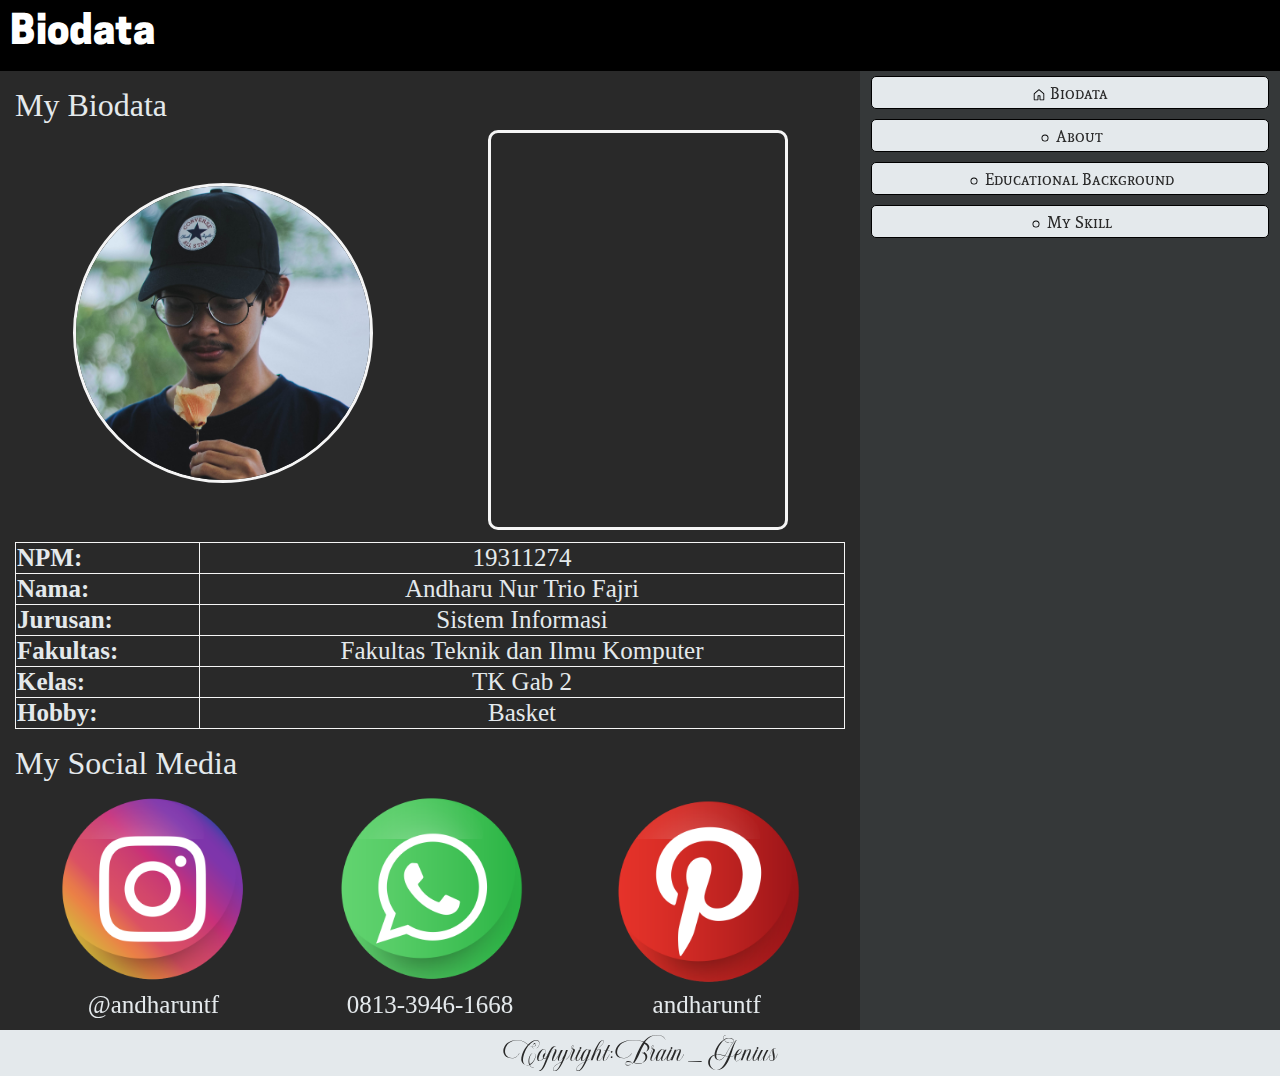
<file: index.html>
<!DOCTYPE html>
<html>
<head>
	<title>
		Biodata
	</title>
	<link rel="icon" type="image/png" href="picture/favicon.png">
	<link rel="stylesheet" type="text/css" href="external.css">
	<link rel="stylesheet" type="text/css" href="css/bootstrap.min.css">
</head>
<body>
	<nav class="hamburgermenu">
        <section class="listmenu">
          	<section class="on"></section>
          	<section id="menu">
            	<a href="#" onclick="biodata()"><i class="biodata"></i>Biodata</a>
            	<a href="#" onclick="about()"><i class="about"></i>About</a>
            	<a href="#" onclick="educationalbackground()"><i class="educationalbackground"></i>Educational Background</a>
            	<a href="#" onclick="myskill()"><i class="myskill"></i>My Skill</a>
          	</section>
          	<a href="javascript:void(0);" class="icon" onclick="menu()">
            <img src="picture/hamburgermenu.png">
          </a>
        </section>
    </nav>
	<section class="gridcontainer">
		<header class="header">
			<h1>
				Biodata
			</h1>
		</header>
		<article class="mainarticle">
			<h2>
				My Biodata
			</h2>
			<table>
				<tr>
					<td style="border: 0px;"><img style="max-width: 300px; margin-bottom: 5px;" src="picture/article/profilepicture.jpg"/></td>
					<td style="border: 0px;"><iframe style="height: 400px; width: 300px; margin-bottom: 5px; border: 3px solid whitesmoke; border-radius: 10px;" src="https://youtube.com/embed/MtmJPSIUDF4"></iframe></td>
				</tr>
			</table>
			<table>
				<tr>
					<th>NPM:</th>
					<td>19311274</td>
				</tr>
				<tr>
					<th>Nama:</th>
					<td>Andharu Nur Trio Fajri</td>
				</tr>
				<tr>
					<th>Jurusan:</th>
					<td>Sistem Informasi</td>
				</tr>
				<tr>
					<th>Fakultas:</th>
					<td>Fakultas Teknik dan Ilmu Komputer</td>
				</tr>
				<tr>
					<th>Kelas:</th>
					<td>TK Gab 2</td>
				</tr>
				<tr>
					<th>Hobby:</th>
					<td>Basket</td>
				</tr>
			</table>
			<h2>My Social Media</h2>
			<table>
				<tr>
					<td style="border: 0px;"><a href="https://instagram.com/andharuntf?igshid=YmMyMTA2M2Y="><img style="border: 0px" src="picture/article/instagram.png"/></a></td>
					<td style="border: 0px;"><a href="https://wa.me/qr/WYCT4LXBBMDEG1"><img style="border: 0px" src="picture/article/whatsapp.png"/></a></td>
					<td style="border: 0px;"><a href="https://www.pinterest.com/andharuntf"><img style="border: 0px" src="picture/article/pinterest.png"/></a></td>
				</tr>
				<tr>
					<td style="border: 0px"><a href="https://instagram.com/andharuntf?igshid=YmMyMTA2M2Y=">@andharuntf</a></td>
					<td style="border: 0px"><a href="https://wa.me/qr/WYCT4LXBBMDEG1">0813-3946-1668</a></td>
					<td style="border: 0px"><a href="https://www.pinterest.com/andharuntf">andharuntf</a></td>
				</tr>
			</table>
		</article>
		<nav class="sidemenu">
			<button onclick="biodata()">
				<svg xmlns="http://www.w3.org/2000/svg" viewBox="0 0 24 24" width="14px" height="14px">
					<path fill-rule="evenodd" d="M11.03 2.59a1.5 1.5 0 011.94 0l7.5 6.363a1.5 1.5 0 01.53 1.144V19.5a1.5 1.5 0 01-1.5 1.5h-5.75a.75.75 0 01-.75-.75V14h-2v6.25a.75.75 0 01-.75.75H4.5A1.5 1.5 0 013 19.5v-9.403c0-.44.194-.859.53-1.144l7.5-6.363zM12 3.734l-7.5 6.363V19.5h5v-6.25a.75.75 0 01.75-.75h3.5a.75.75 0 01.75.75v6.25h5v-9.403L12 3.734z"></path>
				</svg>
				Biodata
			</button> 
			<button onclick="about()">
				<svg xmlns="http://www.w3.org/2000/svg" viewBox="0 0 24 24" width="14px" height="14px">
					<path fill-rule="evenodd" d="M12 16.5a4.5 4.5 0 100-9 4.5 4.5 0 000 9zm0 1.5a6 6 0 100-12 6 6 0 000 12z"></path>
				</svg>
				About
			</button>
			<button onclick="educationalbackground()">
				<svg xmlns="http://www.w3.org/2000/svg" viewBox="0 0 24 24" width="14px" height="14px">
					<path fill-rule="evenodd" d="M12 16.5a4.5 4.5 0 100-9 4.5 4.5 0 000 9zm0 1.5a6 6 0 100-12 6 6 0 000 12z"></path>
				</svg>
				Educational Background
			</button>
			<button onclick="myskill()">
				<svg xmlns="http://www.w3.org/2000/svg" viewBox="0 0 24 24" width="14px" height="14px">
					<path fill-rule="evenodd" d="M12 16.5a4.5 4.5 0 100-9 4.5 4.5 0 000 9zm0 1.5a6 6 0 100-12 6 6 0 000 12z"></path>
				</svg>
				My Skill
			</button>
		</nav>
		<footer class="footer">
			<h1>
				<span>C</span>
				<span>o</span>
				<span>p</span>
				<span>y</span>
				<span>r</span>
				<span>i</span>
				<span>g</span>
				<span>h</span>
				<span>t</span>
				<span>:</span>
				<span>Brain</span>
				<span>_</span>
				<span>Genius</span>
			</h1>
		</footer>
	</section>
	<script>
		function menu()
		{
          	let x = document.getElementById("menu");  
          	if (x.style.display == "block")
          	{
          		x.style.display = "none";
          	} 
          	else
          	{
            	x.style.display = "block";
          	}
        }
		function biodata()
		{
			location.href="index.html";
		}
		function about()
		{
			location.href="other menu/about.html"
		}
		function educationalbackground()
		{
			location.href="other menu/educationalbackground.html"
		}
		function myskill()
		{
			location.href="other menu/myskill.html"
		}
	</script>
</body>
</html>
</file>
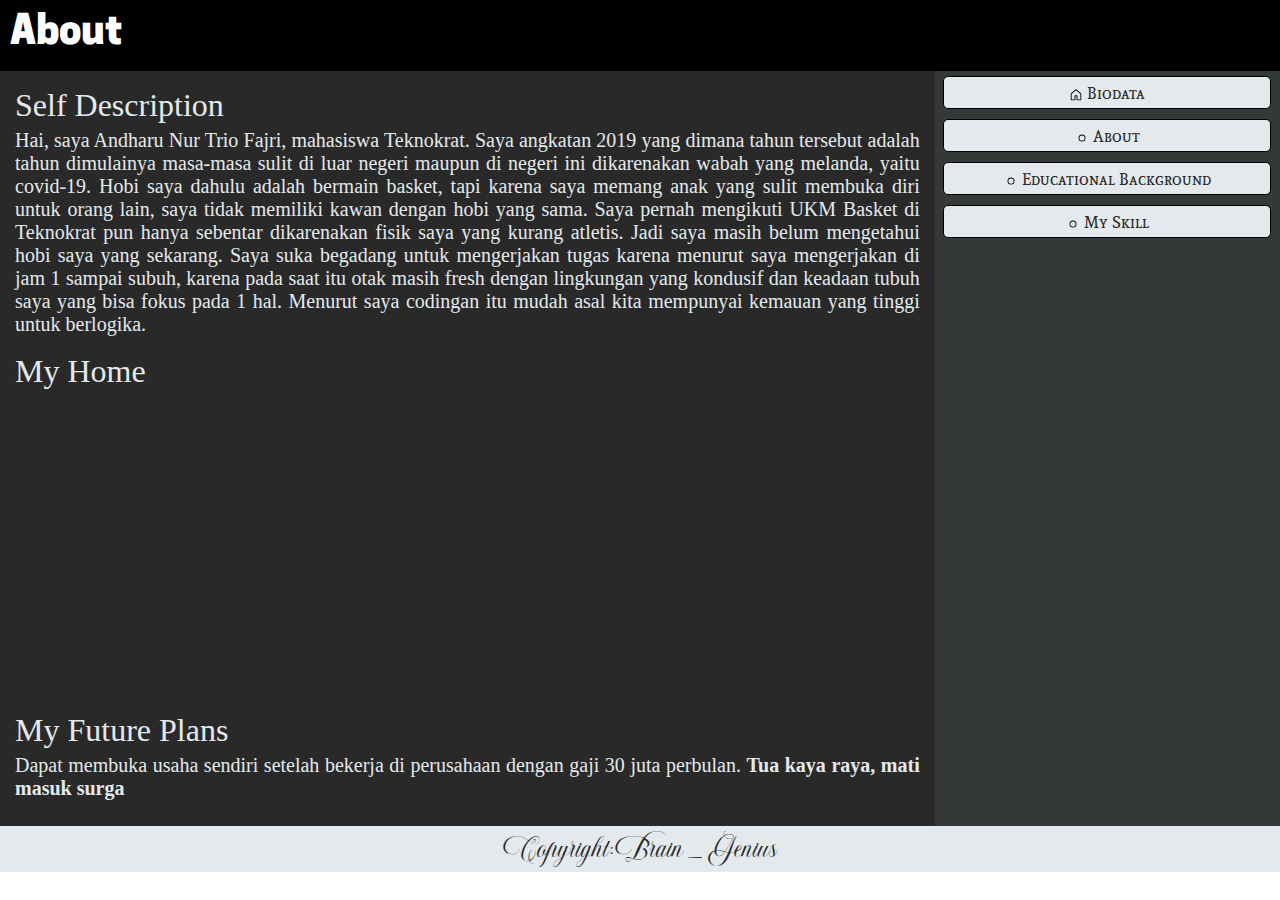
<file: other menu/about.html>
<!DOCTYPE html>
<html>
<head>
	<title>
		About
	</title>
	<link rel="icon" type="image/png" href="../picture/favicon.png">
	<link rel="stylesheet" type="text/css" href="../external.css">
	<link rel="stylesheet" type="text/css" href="../css/bootstrap.min.css">
</head>
<body>
	<nav class="hamburgermenu">
        <section class="listmenu">
          	<section class="on"></section>
          	<section id="menu">            
            	<a href="#" onclick="biodata()"><i class="biodata"></i>Biodata</a>
            	<a href="#" onclick="about()"><i class="about"></i>About</a>
            	<a href="#" onclick="educationalbackground()"><i class="educationalbackground"></i>Educational Background</a>
            	<a href="#" onclick="myskill()"><i class="myskill"></i>My Skill</a>
          	</section>
          	<a href="javascript:void(0);" class="icon" onclick="menu()">
            <img src="../picture/hamburgermenu.png">            
          </a>
        </section>
    </nav>
	<section class="gridcontainer">
		<header class="header">
			<h1>
				About
			</h1>
		</header>
		<article class="mainarticle">
			<h2>
				Self Description
			</h2>
			<p>
				Hai, saya Andharu Nur Trio Fajri, mahasiswa Teknokrat. Saya angkatan 2019 yang dimana tahun tersebut adalah tahun dimulainya masa-masa sulit di luar negeri maupun di negeri ini dikarenakan wabah yang melanda, yaitu covid-19. Hobi saya dahulu adalah bermain basket, tapi karena saya memang anak yang sulit membuka diri untuk orang lain, saya tidak memiliki kawan dengan hobi yang sama. Saya pernah mengikuti UKM Basket di Teknokrat pun hanya sebentar dikarenakan fisik saya yang kurang atletis. Jadi saya masih belum mengetahui hobi saya yang sekarang. Saya suka begadang untuk mengerjakan tugas karena menurut saya mengerjakan di jam 1 sampai subuh, karena pada saat itu otak masih fresh dengan lingkungan yang kondusif dan keadaan tubuh saya yang bisa fokus pada 1 hal. Menurut saya codingan itu mudah asal kita mempunyai kemauan yang tinggi untuk berlogika.
			</p>
			<h2>
				My Home
			</h2>
			<div class="mapouter">
				<div class="gmap_canvas">
					<iframe width="100%" height="300px" style="border-radius: 6px;" id="gmap_canvas" src="https://maps.google.com/maps?q=-5.403663586073458,%20105.24211216624757&t=&z=13&ie=UTF8&iwloc=&output=embed" frameborder="0" scrolling="no" marginheight="0" marginwidth="0"></iframe>
					<style>.mapouter{position:relative;text-align:right;height:300px;width:100%;}</style>
					<a href="https://www.embedgooglemap.net"></a>
					<style>.gmap_canvas {overflow:hidden;background:none!important;height:300px;width:100%;}</style>
				</div>
			</div>
			<h2>
				My Future Plans
			</h2>
			<p>
				Dapat membuka usaha sendiri setelah bekerja di perusahaan dengan gaji 30 juta perbulan. <b>Tua kaya raya, mati masuk surga</b>
			</p>
		</article>
		<nav class="sidemenu">
			<button onclick="biodata()">
				<svg xmlns="http://www.w3.org/2000/svg" viewBox="0 0 24 24" width="14px" height="14px">
					<path fill-rule="evenodd" d="M11.03 2.59a1.5 1.5 0 011.94 0l7.5 6.363a1.5 1.5 0 01.53 1.144V19.5a1.5 1.5 0 01-1.5 1.5h-5.75a.75.75 0 01-.75-.75V14h-2v6.25a.75.75 0 01-.75.75H4.5A1.5 1.5 0 013 19.5v-9.403c0-.44.194-.859.53-1.144l7.5-6.363zM12 3.734l-7.5 6.363V19.5h5v-6.25a.75.75 0 01.75-.75h3.5a.75.75 0 01.75.75v6.25h5v-9.403L12 3.734z"></path>
				</svg>
				Biodata
			</button> 
			<button onclick="about()">
				<svg xmlns="http://www.w3.org/2000/svg" viewBox="0 0 24 24" width="14px" height="14px">
					<path fill-rule="evenodd" d="M12 16.5a4.5 4.5 0 100-9 4.5 4.5 0 000 9zm0 1.5a6 6 0 100-12 6 6 0 000 12z"></path>
				</svg>
				About
			</button>
			<button onclick="educationalbackground()">
				<svg xmlns="http://www.w3.org/2000/svg" viewBox="0 0 24 24" width="14px" height="14px">
					<path fill-rule="evenodd" d="M12 16.5a4.5 4.5 0 100-9 4.5 4.5 0 000 9zm0 1.5a6 6 0 100-12 6 6 0 000 12z"></path>
				</svg>
				Educational Background
			</button>
			<button onclick="myskill()">
				<svg xmlns="http://www.w3.org/2000/svg" viewBox="0 0 24 24" width="14px" height="14px">
					<path fill-rule="evenodd" d="M12 16.5a4.5 4.5 0 100-9 4.5 4.5 0 000 9zm0 1.5a6 6 0 100-12 6 6 0 000 12z"></path>
				</svg>
				My Skill
			</button>
		</nav>
		<footer class="footer">
			<h1>
				<span>C</span>
				<span>o</span>
				<span>p</span>
				<span>y</span>
				<span>r</span>
				<span>i</span>
				<span>g</span>
				<span>h</span>
				<span>t</span>
				<span>:</span>
				<span>Brain</span>
				<span>_</span>
				<span>Genius</span>
			</h1>
		</footer>
	</section>
	<script>
		function menu()
		{
          	let x = document.getElementById("menu");  
          	if (x.style.display == "block")
          	{
          		x.style.display = "none";
          	} 
          	else{
            	x.style.display = "block";
          	}
        }
		function biodata()
		{
			location.href="../index.html";
		}
		function about()
		{
			location.href="about.html"
		}
		function educationalbackground()
		{
			location.href="educationalbackground.html"
		}
		function myskill()
		{
			location.href="myskill.html"
		}
	</script>
</body>
</html>
</file>
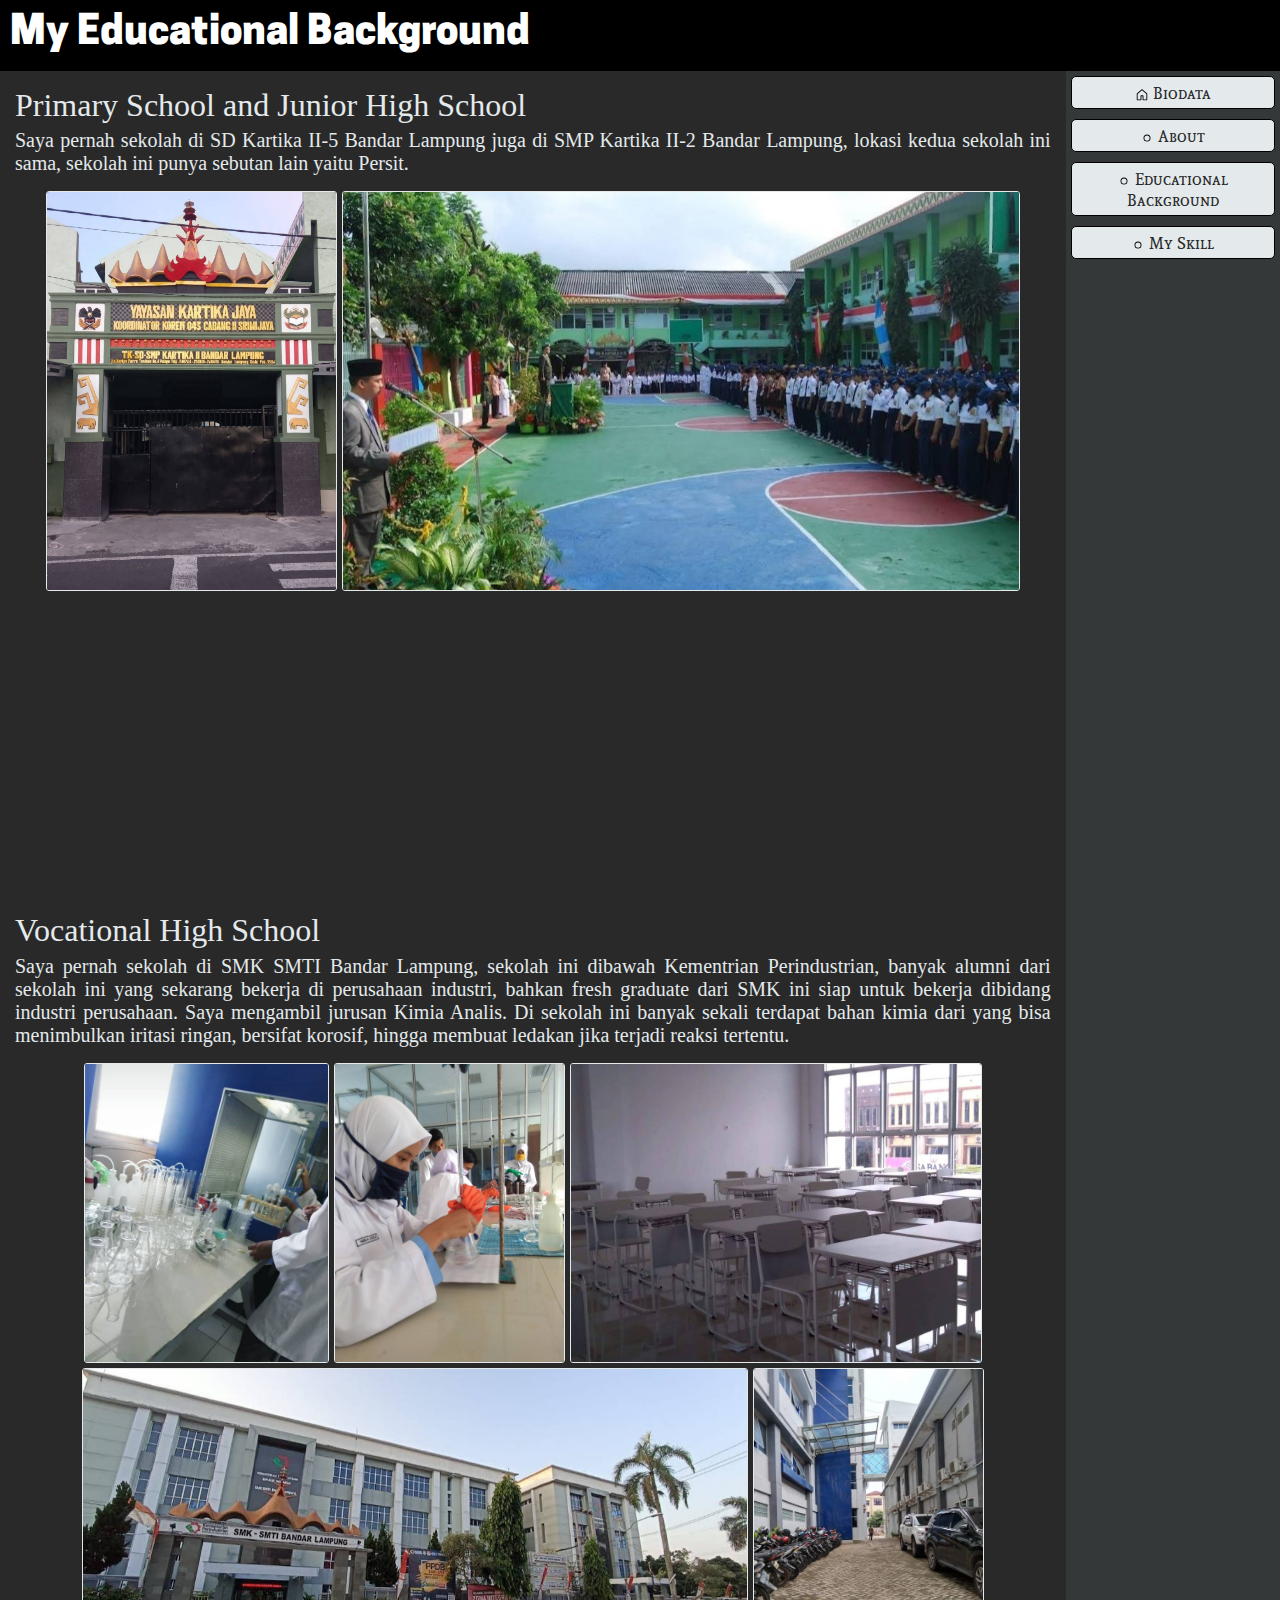
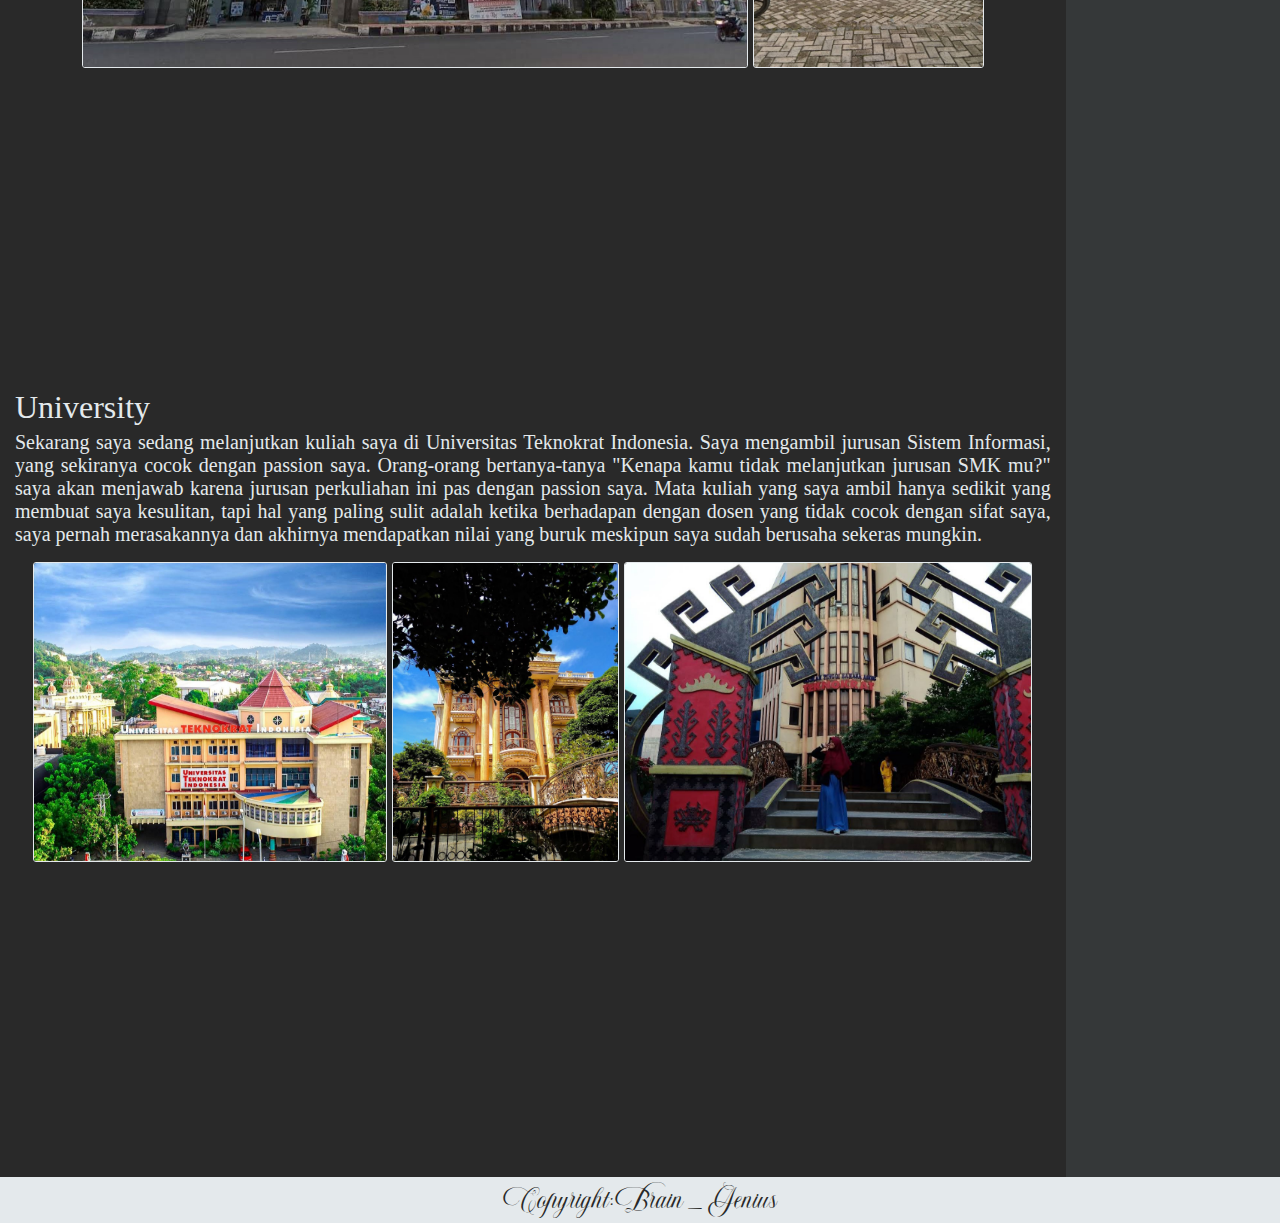
<file: other menu/educationalbackground.html>
<!DOCTYPE html>
<html>
<head>
	<title>
		Educational Background
	</title>
	<link rel="icon" type="image/png" href="../picture/favicon.png">
	<link rel="stylesheet" type="text/css" href="../external.css">
	<link rel="stylesheet" type="text/css" href="../css/bootstrap.min.css">
</head>
<body>
	<nav class="hamburgermenu">
        <section class="listmenu">
          	<section class="on"></section>
          	<section id="menu">            
            	<a href="#" onclick="biodata()"><i class="biodata"></i>Biodata</a>
            	<a href="#" onclick="about()"><i class="about"></i>About</a>
            	<a href="#" onclick="educationalbackground()"><i class="educationalbackground"></i>Educational Background</a>
            	<a href="#" onclick="myskill()"><i class="myskill"></i>My Skill</a>
          	</section>
          	<a href="javascript:void(0);" class="icon" onclick="menu()">
            <img src="../picture/hamburgermenu.png">            
          </a>
        </section>
    </nav>
	<section class="gridcontainer">
		<header class="header">
			<h1>
				My Educational Background
			</h1>
		</header>
		<article class="mainarticle">
			<h2>
				Primary School and Junior High School
			</h2>
			<p>
				Saya pernah sekolah di SD Kartika II-5 Bandar Lampung juga di SMP Kartika II-2 Bandar Lampung, lokasi kedua sekolah ini sama, sekolah ini punya sebutan lain yaitu Persit.
			</p>
			<div class="centercontent">
				<img style="width: auto; height: 400px; margin-bottom: 5px; border-radius: 3px; border: 1px solid;" src="../picture/article/kartikaii01.jpg">
				<img style="width: auto; height: 400px; margin-bottom: 5px; border-radius: 3px; border: 1px solid;" src="../picture/article/kartikaii02.jpg">
			</div>
			<div class="mapouter">
				<div class="gmap_canvas">
					<iframe width="100%" height="300px" style="border-radius: 6px;" id="gmap_canvas" src="https://maps.google.com/maps?q=SD%20Kartika%20II-5%20(Persit)%20Bandar%20Lampung&t=&z=13&ie=UTF8&iwloc=&output=embed" frameborder="0" scrolling="no" marginheight="0" marginwidth="0"></iframe>
					<style>.mapouter{position:relative;text-align:right;height:300px;width:100%;}</style>
					<a href="https://www.embedgooglemap.net"></a>
					<style>.gmap_canvas {overflow:hidden;background:none!important;height:300px;width:100%;}</style>
				</div>
			</div>
			<h2>
				Vocational High School
			</h2>
			<p>
				Saya pernah sekolah di SMK SMTI Bandar Lampung, sekolah ini dibawah Kementrian Perindustrian, banyak alumni dari sekolah ini yang sekarang bekerja di perusahaan industri, bahkan fresh graduate dari SMK ini siap untuk bekerja dibidang industri perusahaan. Saya mengambil jurusan Kimia Analis. Di sekolah ini banyak sekali terdapat bahan kimia dari yang bisa menimbulkan iritasi ringan, bersifat korosif, hingga membuat ledakan jika terjadi reaksi tertentu.
			</p>
			<div class="centercontent">
				<img style="width: auto; height: 300px; margin-bottom: 5px; border-radius: 3px; border: 1px solid;" src="../picture/article/smksmti01.jpg">
				<img style="width: auto; height: 300px; margin-bottom: 5px; border-radius: 3px; border: 1px solid;" src="../picture/article/smksmti02.jpg">
				<img style="width: auto; height: 300px; margin-bottom: 5px; border-radius: 3px; border: 1px solid;" src="../picture/article/smksmti03.jpg">
				<img style="width: auto; height: 300px; margin-bottom: 5px; border-radius: 3px; border: 1px solid;" src="../picture/article/smksmti04.jpg">
				<img style="width: auto; height: 300px; margin-bottom: 5px; border-radius: 3px; border: 1px solid;" src="../picture/article/smksmti05.jpg">
			</div>
			<div class="mapouter">
				<div class="gmap_canvas">
					<iframe width="100%" height="300px" style="border-radius: 6px;" id="gmap_canvas" src="https://maps.google.com/maps?q=SMK-SMTI%20Bandar%20Lampung&t=&z=13&ie=UTF8&iwloc=&output=embed" frameborder="0" scrolling="no" marginheight="0" marginwidth="0"></iframe>
					<style>.mapouter{position:relative;text-align:right;height:300px;width:100%;}</style>
					<a href="https://www.embedgooglemap.net"></a>
					<style>.gmap_canvas {overflow:hidden;background:none!important;height:300px;width:100%;}</style>
				</div>
			</div>
			<h2>
				University
			</h2>
			<p>
				Sekarang saya sedang melanjutkan kuliah saya di Universitas Teknokrat Indonesia. Saya mengambil jurusan Sistem Informasi, yang sekiranya cocok dengan passion saya. Orang-orang bertanya-tanya "Kenapa kamu tidak melanjutkan jurusan SMK mu?" saya akan menjawab karena jurusan perkuliahan ini pas dengan passion saya. Mata kuliah yang saya ambil hanya sedikit yang membuat saya kesulitan, tapi hal yang paling sulit adalah ketika berhadapan dengan dosen yang tidak cocok dengan sifat saya, saya pernah merasakannya dan akhirnya mendapatkan nilai yang buruk meskipun saya sudah berusaha sekeras mungkin.
			</p>
			<div class="centercontent">
				<img style="width: auto; height: 300px; margin-bottom: 5px; border-radius: 3px; border: 1px solid;" src="../picture/article/uti01.jpg">
				<img style="width: auto; height: 300px; margin-bottom: 5px; border-radius: 3px; border: 1px solid;" src="../picture/article/uti02.jpg">
				<img style="width: auto; height: 300px; margin-bottom: 5px; border-radius: 3px; border: 1px solid;" src="../picture/article/uti03.jpg">
			</div>
			<div class="mapouter">
				<div class="gmap_canvas">
					<iframe width="100%" height="300px" style="border-radius: 6px;" id="gmap_canvas" src="https://maps.google.com/maps?q=Universitas%20Teknokrat%20Indonesia&t=&z=13&ie=UTF8&iwloc=&output=embed" frameborder="0" scrolling="no" marginheight="0" marginwidth="0"></iframe>
					<style>.mapouter{position:relative;text-align:right;eight:300px;width:100%;}</style>
					<a href="https://www.embedgooglemap.net"></a>
					<style>.gmap_canvas {overflow:hidden;background:none!important;height:300px;width:100%;}</style>
				</div>
			</div>
		</article>
		<nav class="sidemenu">
			<button onclick="biodata()">
				<svg xmlns="http://www.w3.org/2000/svg" viewBox="0 0 24 24" width="14px" height="14px">
					<path fill-rule="evenodd" d="M11.03 2.59a1.5 1.5 0 011.94 0l7.5 6.363a1.5 1.5 0 01.53 1.144V19.5a1.5 1.5 0 01-1.5 1.5h-5.75a.75.75 0 01-.75-.75V14h-2v6.25a.75.75 0 01-.75.75H4.5A1.5 1.5 0 013 19.5v-9.403c0-.44.194-.859.53-1.144l7.5-6.363zM12 3.734l-7.5 6.363V19.5h5v-6.25a.75.75 0 01.75-.75h3.5a.75.75 0 01.75.75v6.25h5v-9.403L12 3.734z"></path>
				</svg>
				Biodata
			</button> 
			<button onclick="about()">
				<svg xmlns="http://www.w3.org/2000/svg" viewBox="0 0 24 24" width="14px" height="14px">
					<path fill-rule="evenodd" d="M12 16.5a4.5 4.5 0 100-9 4.5 4.5 0 000 9zm0 1.5a6 6 0 100-12 6 6 0 000 12z"></path>
				</svg>
				About
			</button>
			<button onclick="educationalbackground()">
				<svg xmlns="http://www.w3.org/2000/svg" viewBox="0 0 24 24" width="14px" height="14px">
					<path fill-rule="evenodd" d="M12 16.5a4.5 4.5 0 100-9 4.5 4.5 0 000 9zm0 1.5a6 6 0 100-12 6 6 0 000 12z"></path>
				</svg>
				Educational Background
			</button>
			<button onclick="myskill()">
				<svg xmlns="http://www.w3.org/2000/svg" viewBox="0 0 24 24" width="14px" height="14px">
					<path fill-rule="evenodd" d="M12 16.5a4.5 4.5 0 100-9 4.5 4.5 0 000 9zm0 1.5a6 6 0 100-12 6 6 0 000 12z"></path>
				</svg>
				My Skill
			</button>
		</nav>
		<footer class="footer">
			<h1>
				<span>C</span>
				<span>o</span>
				<span>p</span>
				<span>y</span>
				<span>r</span>
				<span>i</span>
				<span>g</span>
				<span>h</span>
				<span>t</span>
				<span>:</span>
				<span>Brain</span>
				<span>_</span>
				<span>Genius</span>
			</h1>
		</footer>
	</section>
	<script>
		function menu()
		{
          	let x = document.getElementById("menu");  
          	if (x.style.display == "block")
          	{
          		x.style.display = "none";
          	} 
          	else{
            	x.style.display = "block";
          	}
        }
		function biodata()
		{
			location.href="../index.html";
		}
		function about()
		{
			location.href="about.html"
		}
		function educationalbackground()
		{
			location.href="educationalbackground.html"
		}
		function myskill()
		{
			location.href="myskill.html"
		}
	</script>
</body>
</html>
</file>
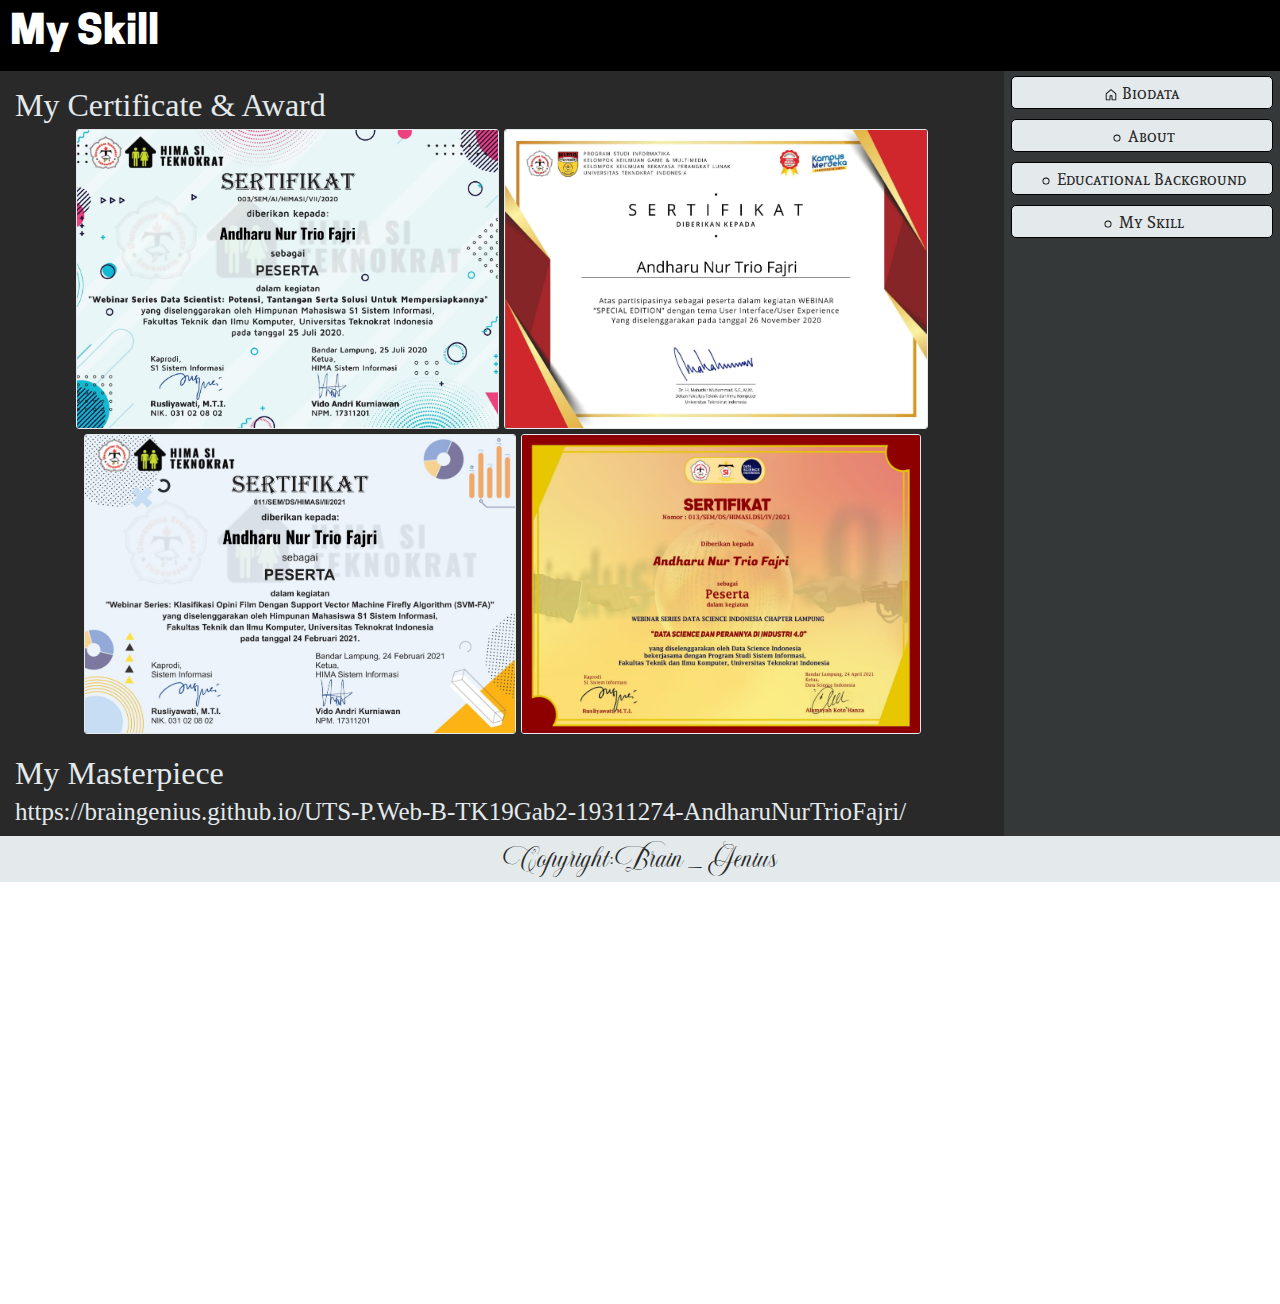
<file: other menu/myskill.html>
<!DOCTYPE html>
<html>
<head>
	<title>
		My Skill
	</title>
	<link rel="icon" type="image/png" href="../picture/favicon.png">
	<link rel="stylesheet" type="text/css" href="../external.css">
	<link rel="stylesheet" type="text/css" href="../css/bootstrap.min.css">
	<style>
	#hidewhensmall{
		width: 100%;
	}
	</style>
</head>
<body>
	<nav class="hamburgermenu">
        <section class="listmenu">
          	<section class="on"></section>
          	<section id="menu">            
            	<a href="#" onclick="biodata()"><i class="biodata"></i>Biodata</a>
            	<a href="#" onclick="about()"><i class="about"></i>About</a>
            	<a href="#" onclick="educationalbackground()"><i class="educationalbackground"></i>Educational Background</a>
            	<a href="#" onclick="myskill()"><i class="myskill"></i>My Skill</a>
          	</section>
          	<a href="javascript:void(0);" class="icon" onclick="menu()">
            <img src="../picture/hamburgermenu.png">            
          </a>
        </section>
    </nav>
	<section class="gridcontainer">
		<header class="header">
			<h1>
				My Skill
			</h1>
		</header>
		<article class="mainarticle">			
			<div id="hidewhensmall">
				<h2 style="margin-top: 15px; margin-bottom: 5px;">
					My Abilities
				</h2>
				<table style="margin-left: auto; margin-right: auto;">
					<tr>
						<td style="border: 0px;">
							<div class="block">
								<div class="box">
									<p class="number">
										<span class="num">85</span>
										<span class="sub">%</span>
									</p>
									<p class="title">Java</p>
								</div>
								<span class="dots"></span>
								<svg class="svg">
									<defs>
										<linearGradient id="gradientStyle">
											<stop offset="0%" stop-color="#565656" />
											<stop offset="100%" stop-color="#b7b5b5" />
										</linearGradient>
									</defs>
									<circle class="circle" cx="90" cy="90" r="80" />
								</svg>
							</div>
						</td>
						<td style="border: 0px;">
							<div class="block">
								<div class="box">
									<p class="number">
										<span class="num">85</span>
										<span class="sub">%</span>
									</p>
									<p class="title">HTML</p>
								</div>
								<span class="dots"></span>
								<svg class="svg">
									<circle class="circle" cx="90" cy="90" r="80" />
								</svg>
							</div>
						</td>
						<td style="border: 0px;">
							<div class="block">
								<div class="box">
									<p class="number">
										<span class="num">80</span>
										<span class="sub">%</span>
									</p>
									<p class="title">Python</p>
								</div>
								<span class="dots"></span>
								<svg class="svg">
									<circle class="circle" cx="90" cy="90" r="80" />
								</svg>
							</div>
						</td>
						<td style="border: 0px;">
							<div class="block">
								<div class="box">
									<p class="number">
										<span class="num">30</span>
										<span class="sub">%</span>
									</p>
									<p class="title">C++</p>
								</div>
								<span class="dots"></span>
								<svg class="svg">
									<circle class="circle" cx="90" cy="90" r="80" />
								</svg>
							</div>
						</td>
					</tr>
					<tr>
						<td style="border: 0px;">
							<div class="block">
								<div class="box">
									<p class="number">
										<span class="num">95</span>
										<span class="sub">%</span>
									</p>
									<p class="title">Ms. Word</p>
								</div>
								<span class="dots"></span>
								<svg class="svg">
									<circle class="circle" cx="90" cy="90" r="80" />
								</svg>
							</div>
						</td>
						<td style="border: 0px;">
							<div class="block">
								<div class="box">
									<p class="number">
										<span class="num">90</span>
										<span class="sub">%</span>
									</p>
									<p class="title">Ms. Excel</p>
								</div>
								<span class="dots"></span>
								<svg class="svg">
									<circle class="circle" cx="90" cy="90" r="80" />
								</svg>
							</div>
						</td>
						<td style="border: 0px;">
							<div class="block">
								<div class="box">
									<p class="number">
										<span class="num">95</span>
										<span class="sub">%</span>
									</p>
									<p class="title">Ms. PowerPoint</p>
								</div>
								<span class="dots"></span>
								<svg class="svg">
									<circle class="circle" cx="90" cy="90" r="80" />
								</svg>
							</div>
						</td>
						<td style="border: 0px;">
							<div class="block">
								<div class="box">
									<p class="number">
										<span class="num">95</span>
										<span class="sub">%</span>
									</p>
									<p class="title">Ms. Access</p>
								</div>
								<span class="dots"></span>
								<svg class="svg">
									<circle class="circle" cx="90" cy="90" r="80" />
								</svg>
							</div>
						</td>
					</tr>
				</table>
			</div>
			<h2>
				My Certificate & Award
			</h2>
			<div class="centercontent">
				<img style="width: auto; height: 300px; margin-bottom: 5px; border-radius: 3px; border: 1px solid;" src="../picture/article/certificate01.jpg">
				<img style="width: auto; height: 300px; margin-bottom: 5px; border-radius: 3px; border: 1px solid;" src="../picture/article/certificate02.jpg">
				<img style="width: auto; height: 300px; margin-bottom: 5px; border-radius: 3px; border: 1px solid;" src="../picture/article/certificate03.jpg">
				<img style="width: auto; height: 300px; margin-bottom: 5px; border-radius: 3px; border: 1px solid;" src="../picture/article/certificate04.jpg">
			</div>
			<h2>
				My Masterpiece
			</h2>
			<a href="https://braingenius.github.io/UTS-P.Web-B-TK19Gab2-19311274-AndharuNurTrioFajri/" style="text-decoration: none; font-family: 'comic sans ms'; font-size: 25px;
    color: #E4E9EC;">https://braingenius.github.io/UTS-P.Web-B-TK19Gab2-19311274-AndharuNurTrioFajri/</a>
		</article>
		<nav class="sidemenu">
			<button onclick="biodata()">
				<svg xmlns="http://www.w3.org/2000/svg" viewBox="0 0 24 24" width="14px" height="14px">
					<path fill-rule="evenodd" d="M11.03 2.59a1.5 1.5 0 011.94 0l7.5 6.363a1.5 1.5 0 01.53 1.144V19.5a1.5 1.5 0 01-1.5 1.5h-5.75a.75.75 0 01-.75-.75V14h-2v6.25a.75.75 0 01-.75.75H4.5A1.5 1.5 0 013 19.5v-9.403c0-.44.194-.859.53-1.144l7.5-6.363zM12 3.734l-7.5 6.363V19.5h5v-6.25a.75.75 0 01.75-.75h3.5a.75.75 0 01.75.75v6.25h5v-9.403L12 3.734z"></path>
				</svg>
				Biodata
			</button> 
			<button onclick="about()">
				<svg xmlns="http://www.w3.org/2000/svg" viewBox="0 0 24 24" width="14px" height="14px">
					<path fill-rule="evenodd" d="M12 16.5a4.5 4.5 0 100-9 4.5 4.5 0 000 9zm0 1.5a6 6 0 100-12 6 6 0 000 12z"></path>
				</svg>
				About
			</button>
			<button onclick="educationalbackground()">
				<svg xmlns="http://www.w3.org/2000/svg" viewBox="0 0 24 24" width="14px" height="14px">
					<path fill-rule="evenodd" d="M12 16.5a4.5 4.5 0 100-9 4.5 4.5 0 000 9zm0 1.5a6 6 0 100-12 6 6 0 000 12z"></path>
				</svg>
				Educational Background
			</button>
			<button onclick="myskill()">
				<svg xmlns="http://www.w3.org/2000/svg" viewBox="0 0 24 24" width="14px" height="14px">
					<path fill-rule="evenodd" d="M12 16.5a4.5 4.5 0 100-9 4.5 4.5 0 000 9zm0 1.5a6 6 0 100-12 6 6 0 000 12z"></path>
				</svg>
				My Skill
			</button>
		</nav>
		<footer class="footer">
			<h1>
				<span>C</span>
				<span>o</span>
				<span>p</span>
				<span>y</span>
				<span>r</span>
				<span>i</span>
				<span>g</span>
				<span>h</span>
				<span>t</span>
				<span>:</span>
				<span>Brain</span>
				<span>_</span>
				<span>Genius</span>
			</h1>
		</footer>
	</section>
	<script>
		const block = document.querySelectorAll('.block');
			window.addEventListener('load', function(){
			  block.forEach(item => {
			    let numElement = item.querySelector('.num');
			    let num = parseInt(numElement.innerText);
			    let count = 0;
			    let time = 2000 / num;
			    let circle = item.querySelector('.circle');
			    setInterval(() => {
			      if(count == num){
			        clearInterval();
			      } else {
			        count += 1;
			        numElement.innerText = count;
			      }
			    }, time)
			    circle.style.strokeDashoffset 
			      = 503 - ( 503 * ( num / 100 ));
			    let dots = item.querySelector('.dots');
			    dots.style.transform = 
			      `rotate(${360 * (num / 100)}deg)`;
			    if(num == 100){
			      dots.style.opacity = 0;
			    }
			  })
			});

		function hideFunction(x) {
			var x = document.getElementById("hidewhensmall");
			if (x.style.display === "block") {
				x.style.display = "none";
			} else {
				x.style.display = "block";
			}
		}
		var x = window.matchMedia("(max-width: 1024px)")
		hideFunction(x)
		x.addListener(hideFunction)
		
		function menu()
		{
          	let x = document.getElementById("menu");  
          	if (x.style.display == "block")
          	{
          		x.style.display = "none";
          	} 
          	else{
            	x.style.display = "block";
          	}
        }
		function biodata()
		{
			location.href="../index.html";
		}
		function about()
		{
			location.href="about.html"
		}
		function educationalbackground()
		{
			location.href="educationalbackground.html"
		}
		function myskill()
		{
			location.href="myskill.html"
		}
	</script>
</body>
</html>
</file>
<file: external.css>
body{
	margin: 0px;
	background: #12B4B7;
}

@font-face{
	font-family: header;
	src: url("font/CooperHewitt-Heavy.otf");
}
@font-face{
	font-family: sidemenu;
	src: url("font/AndadaSC-Regular.otf");
}
@font-face{
	font-family: footer;
	src: url("font/Nathalia.ttf");
}

.block {
	position: relative;
	display: flex;
	align-items: center;
	justify-content: center;
	width: 180px;
	height: 180px;
	border-radius: 50%;
}
.box {
	position: relative;
	display: flex;
	align-items: center;
	justify-content: center;
	flex-direction: column;
	width: calc(100% - 50px);
	height: calc(100% - 50px);
	border-radius: 50%;
	background-color: #292929;
	box-shadow: 0 0 5px 3px #222121;
}
.box::before {
	position: absolute;
	content: '';
	width: calc(100% + 28px);
	height: calc(100% + 28px);
	border-radius: 50%;
	border: 1px solid #353535;
}
.box .number span {
	color: #e9e9e9;
}
.box .number .num {
	font-size: 35px;
	font-weight: bold;
}
.box .number .sub {
	font-size: 20px;
}
.box .title {
	font-size: 15px;
	color: #9b9b9b;
}
.dots {
	display: block;
	position: absolute;
	z-index: 2;
	width: 100%;
	height: 100%;
	border-radius: 50%;
	transition: 2s transform, 2s opacity ease;
}
.dots::after {
	position: absolute;
	content: '';
	width: 10px;
	height: 10px;
	top: 5px;
	left: 50%;
	border-radius: 50%;
	background-color: #b7b5b5;
	box-shadow: 0 0 5px 2px #585858;
	transform: translateX(-50%);
}
.svg {
	position: absolute;
	width: 100%;
	height: 100%;
	fill: none;
	transform: rotate(-90deg);
}
.circle {
	stroke: url(#gradientStyle);
	stroke-width: 4px;
	stroke-dasharray: 503;
	stroke-dashoffset: 503;
	animation-duration: 2s;
	animation-timing-function: linear;
	animation-fill-mode: forwards;
	transition: 2s stroke-dashoffset;
}

.header{
	grid-area: header;
	background: #000000;
	color: #FFFFFF;
	padding: 10px 5px 5px 10px;
	text-align: left;
	min-height: 20px;
	font: 45px header;
}

.sidemenu{
	grid-area: sidemenu;
	background: #353839;
}
.sidemenu > button{
	height: auto;
    min-width: 95%;
    max-width: 100px;
    margin: 5px 2.5%;
    padding: 5px 0px 5px 0px;
    background: #E4E9EC;
    color: #292929;
    font: 16px sidemenu;
    border: 1px solid #000000;
    border-radius: 5px;
    cursor: pointer;
}
.sidemenu > button:hover{
    background: #292929;
    color: #E4E9EC;
}

.centercontent{
	align-items: center;
	align-content: center;
	text-align: center;
}

.mainarticle{
	grid-area: mainarticle;
	background: #292929;
	color: #E4E9EC;
	text-align: justify;
	min-height: 20px;
	font: 20px calibri;
	padding: 0px 15px 10px 15px;
}
.mainarticle > h2{
	margin: 15px 0px 5px 0px;
}
.mainarticle > table{
    width: 100%;
    text-align: center;
}
.mainarticle > table th{
    font-family: 'calibri';
    font-size: 25px;
    color: #E4E9EC;
    text-align: left;
    border: 1px solid whitesmoke;
}
.mainarticle > table td{
    font-family: 'comic sans ms';
    font-size: 25px;
    color: #E4E9EC;
    border: 1px solid whitesmoke;
}
.mainarticle > table a{
	font-family: 'comic sans ms';
    font-size: 25px;
    color: #E4E9EC;
    text-decoration: none;
}
.mainarticle > table img{
    max-width: 200px;
    width: auto;
    height: auto;
    border-radius: 50%;
    border: 3px solid whitesmoke;
}

.footer{
	grid-area: footer;
	background: #E4E9EC;
	color: #292929;
	min-height: 20px;
	font-family: footer;
	margin: 0;
	padding: 5px 0px 5px 0px;
	display: flex;
	justify-content: center;
	align-items: center;
}
.footer > h1{
	margin: 0;
	padding: 0;
	color: #292929;
	font-size: 30px;
}
.footer > h1 > span{
	display: table-cell;
	margin: 0;
	padding: 0;
	animation: lightningtext 2.6s linear infinite;
}
.footer > h1 > span:nth-child(1){
	animation-delay: 0s;
}
.footer > h1 > span:nth-child(2){
	animation-delay: 0.2s;
}
.footer > h1 > span:nth-child(3){
	animation-delay: 0.4s;
}
.footer > h1 > span:nth-child(4){
	animation-delay: 0.6s;
}
.footer > h1 > span:nth-child(5){
	animation-delay: 0.8s;
}
.footer > h1 > span:nth-child(6){
	animation-delay: 1s;
}
.footer > h1 > span:nth-child(7){
	animation-delay: 1.2s;
}
.footer > h1 > span:nth-child(8){
	animation-delay: 1.4s;
}
.footer > h1 > span:nth-child(9){
	animation-delay: 1.6s;
}
.footer > h1 > span:nth-child(10){
	animation-delay: 1.8s;
}
.footer > h1 > span:nth-child(11){
	animation-delay: 2s;
}
.footer > h1 > span:nth-child(12){
	animation-delay: 2.2s;
}
.footer > h1 > span:nth-child(13){
	animation-delay: 2.4s;
}

@keyframes lightningtext{
	0%, 100%{
		color: #FFFFFF;
		filter: blur(0.5px);
		text-shadow: 0 0 10px #000000,
					 0 0 20px #000000,
					 0 0 40px #000000,
					 0 0 80px #000000,
					 0 0 120px #000000,
					 0 0 140px #000000,
					 0 0 180px #000000,
					 0 0 200px #000000,
					 0 0 220px #000000,
					 0 0 240px #000000,
					 0 0 10px #000000,
					 0 0 10px #000000,
					 0 0 10px #000000;
	}
	5%, 95%{
		color: #292929;
		filter: blur(0px);
		text-shadow: none;
	}
}

.gridcontainer{
	display: grid;
	grid-template-areas: 
		'header header header header'
		'mainarticle mainarticle mainarticle sidemenu'
		'footer footer footer footer';
	grid-gap: 0px;
    padding: 0px;
}

.hamburgermenu{
	display: none;
}

.responsive{
	width: 100%;
	height: auto;
}

@media(max-width: 1024px){
	.sidemenu{
		min-height: 100px;
	}	
	.sidemenu > button{
    	max-width: 100%;
	}
	.header{
		width: 100%;
	}
	.gridcontainer{
		display: grid;
		grid-template-areas: 
			'header header header'
			'mainarticle mainarticle mainarticle'
			'sidemenu sidemenu sidemenu'
			'footer footer footer';
	}
}

@media(max-width: 726px){
	.header{
		margin-top: 50px;
		width: 100%;
	}
	.sidemenu{
		display: none;
	}
	.footer{
		background: #292929;
		color: #292929;
	}
	@keyframes lightningtext{
		0%, 100%{
			color: #000000;
			filter: blur(0.5px);
			text-shadow: 0 0 10px #FFFFFF,
						 0 0 20px #FFFFFF,
						 0 0 40px #FFFFFF,
						 0 0 80px #FFFFFF,
						 0 0 120px #FFFFFF,
						 0 0 140px #FFFFFF,
						 0 0 180px #FFFFFF,
						 0 0 200px #FFFFFF,
						 0 0 220px #FFFFFF,
						 0 0 240px #FFFFFF,
						 0 0 10px #FFFFFF,
						 0 0 10px #FFFFFF,
						 0 0 10px #FFFFFF;
		}
		5%, 95%{
			color: #000000;
			filter: blur(0px);
			text-shadow: none;
		}
	}
	.hamburgermenu{
		grid-area: hamburgermenu;
		width: 100%;
		margin: auto;
		background: #292929;      
      	color: #E4E9EC;
     	border-radius: 10px;
     	display: grid;
     	position: fixed;
     	top: 0px;
	}
	.hamburgermenu > .listmenu{
		background: #353839;
	}
	.hamburgermenu > .listmenu a{
      	color: #292929;
      	padding: 15px 20px;
      	text-decoration: none;
      	display: block;
      	background: #DDDDDD;
      	font: 14px sidemenu;
    }
    .hamburgermenu > .listmenu a:hover{
      	background: #353839;
      	color: #E4E9EC;
    }
    .hamburgermenu > .listmenu a.icon{
      	background: #292929;
      	position: absolute;      
      	left: 0px;
      	top: 0px;
      	color: #E4E9EC;
    }
    .hamburgermenu > .listmenu > .on{
      	background: #292929;
      	color: #E4E9EC;
      	height: 50px;
    }
    .hamburgermenu > .listmenu > #menu{
        display: none;
    }

	.gridcontainer{
		display: grid;
		grid-template-areas:
			'hamburgermenu' 
			'header'
			'mainarticle'
			'footer';
	}
}
</file>
